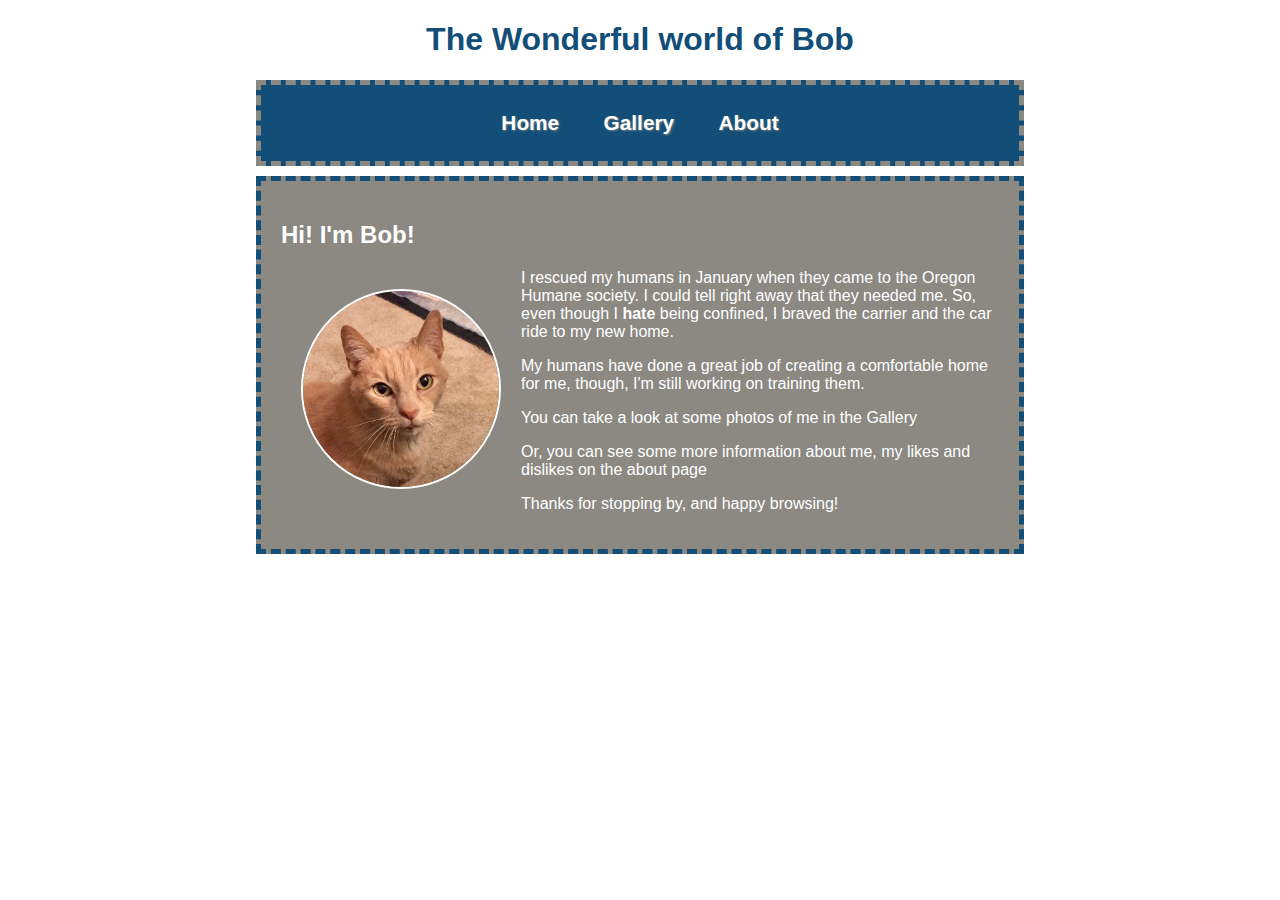
<file: index.html>
<!doctype html>
<html class="no-js" lang="">
    <head>
      <title>
        The Wonderful World of Bob
      </title>
      <link rel='stylesheet' type='text/css' href='styles.css' />
    </head>
    <body>
      <div class='main-header'>
        <h1 class='level1'>
          The Wonderful world of Bob
        </h1>
        <nav class='main-nav'>
          <ul class='nav-list'>
            <li class='nav-link active'><a href='index.html'>Home</a></li>
            <li class='nav-link'><a href='gallery.html'>Gallery</a></li>
            <li class='nav-link'><a href='about.html'>About</a></li>
          </ul>
        </nav>
    </div>
      <div class='content-div'>
        <h2 class='level2'>
          Hi! I'm Bob!
        </h2>
        <img class='intro-photo' src='photos/intro-photo.jpg'/>
        <p>I rescued my humans in January when they came to the Oregon Humane society. I could tell right away that they needed me. So, even though I <strong>hate</strong> being confined, I braved the carrier and the car ride to my new home.</p>
        <p>My humans have done a great job of creating a comfortable home for me, though,  I'm still working on training them. </p>
        <p>You can take a look at some photos of me in the Gallery</p>
        <p>Or, you can see some more information about me, my likes and dislikes on the about page</p>
        <p>Thanks for stopping by, and happy browsing!</p>
      </div>
    </body>
</html>
</file>
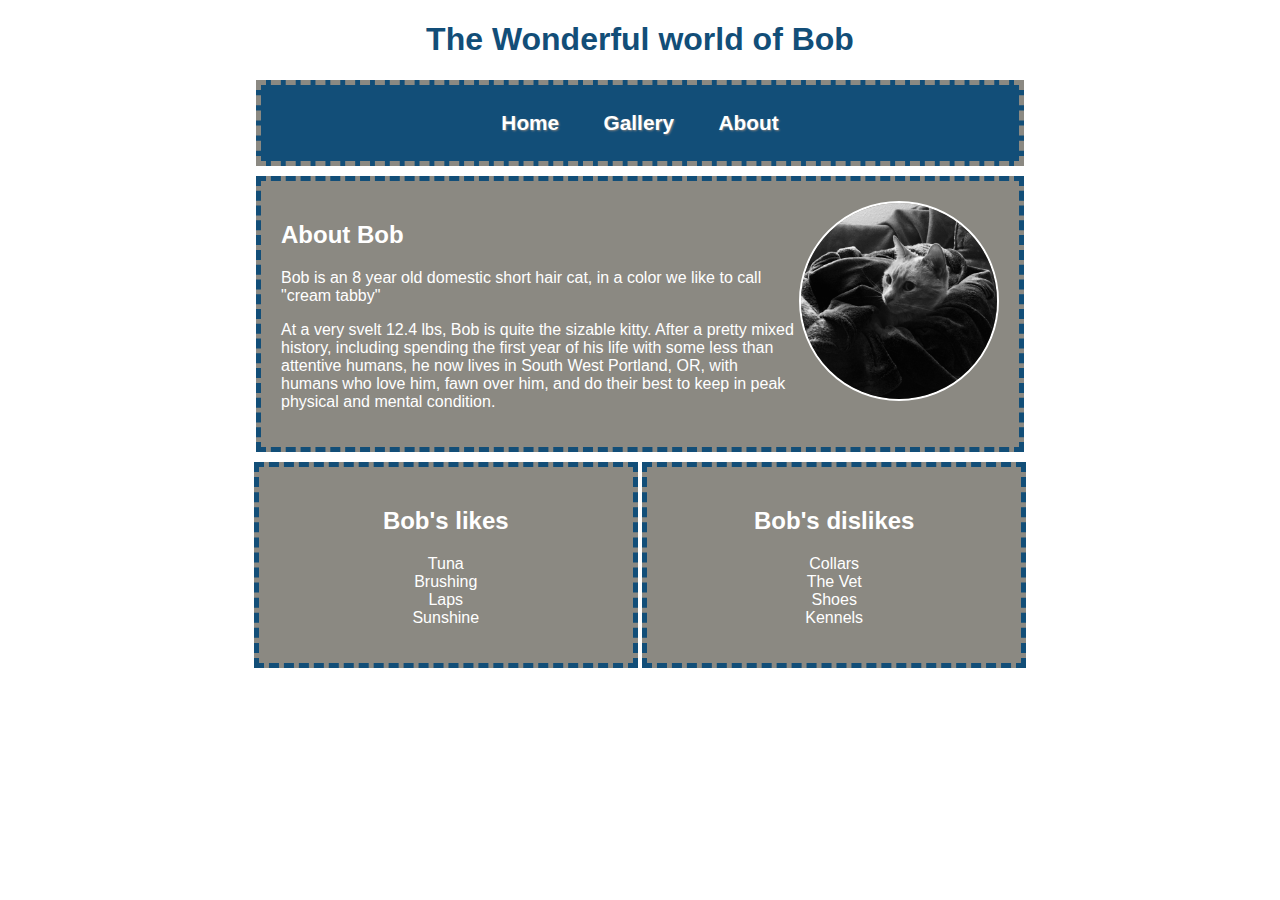
<file: about.html>
<!doctype html>
<html class="no-js" lang="">
    <head>
      <title>
        The Wonderful World of Bob
      </title>
      <link rel='stylesheet' type='text/css' href='styles.css' />
    </head>
    <body>
      <div class='main-header'>
        <h1 class='level1'>
          The Wonderful world of Bob
        </h1>
        <nav class='main-nav'>
          <ul class='nav-list'>
            <li class='nav-link'><a href='index.html'>Home</a></li>
            <li class='nav-link'><a href='gallery.html'>Gallery</a></li>
            <li class='nav-link active'><a href='about.html'>About</a></li>
          </ul>
        </nav>
      </div>
      <div class='content-div'>
        <img class='profile-photo' src='photos/blackandwhite.jpg'/>
        <h2>About Bob</h2>
        <p>Bob is an 8 year old domestic short hair cat, in a color we like to call "cream tabby"</p>
        <p>At a very svelt 12.4 lbs, Bob is quite the sizable kitty. After a pretty mixed history, including spending the first year of his life with some less than attentive humans, he now lives in South West Portland, OR, with humans who love him, fawn over him, and do their best to keep in peak physical and mental condition.</p>
      </div>
      <div class='card-div'>
        <h2>Bob's likes</h2>
        <ul class='list'>
          <li class='list-item'>Tuna</li>
          <li class='list-item'>Brushing</li>
          <li class='list-item'>Laps</li>
          <li class='list-item'>Sunshine</li>
        </ul>
      </div>
      <div class='card-div'>
        <h2>Bob's dislikes</h2>
        <ul class='list'>
          <li class='list-item'>Collars</li>
          <li class='list-item'>The Vet</li>
          <li class='list-item'>Shoes</li>
          <li class='list-item'>Kennels</li>
        </ul>
      </div>
    </body>
</html>
</file>
<file: styles.css>
/*---- Main Layout Styles ----*/

* {
  box-sizing: border-box;
}

body {
  margin: 0;
  padding: 0;
  text-align: center;
  font-family: 'Roboto', sans-serif;
  color: #FFF;
  background: white;
}

/*---- Container Styles ----*/
.main-header {
  max-width: 60%;
  margin:auto;
}

.content-div {
  max-width: 60%;
  margin: auto;
  margin-bottom: 10px;
  text-align: left;
  background-color: #8B8982;
  padding: 20px;
  align-content: center;
  border: 5px #124E78 dashed;
}

.card-div {
  width: 30%;
  display: inline-block;
  background-color: #8B8982;
  padding: 20px;
  border: 5px #124E78 dashed;
  margin-bottom:10px;
}
/* ---- Header Styles ----*/
.level1 {
  text-align: center;
  color: #124E78;
}

.level2 {

}

/*---- Nav Styles ----*/
.nav-link {
  display: inline-block;
  padding: 10px;
  margin: auto;
  text-decoration: none;
  font-size: 1.3em;
}

.nav-link a {
  text-decoration: none;
  font-weight: bold;
  color: white;
  text-shadow: 1px 1px 2px grey;
  padding: 10px;
  border-radius: 50%;
}

.nav-link a:hover {
  color: #6C91C2;
}

.main-nav {
  background-color: #124E78;
  align-content: center;
  list-style: none;
  border: 5px dashed #8B8982;
  margin-bottom: 10px;
}

.nav-list {
  padding-left: 0px;
}

/*---- Image Styles ----*/
.photo {
  width: 300px;
  display: inline-block;
  border-top:5px solid white;
  border-left:5px solid white;
  border-right:5px solid white;
  border-bottom:60px solid white;
  margin: 0px;
  box-shadow: 1px 1px 1px 2px #403F3C;
}

.gallery-list {
  list-style: none;
  padding: 0px;
  text-align: center;
}

.gallery-item {
  padding: 0px;
  display: inline-block;
  margin: 5px;
}

.gallery-item:hover {
  transform: rotate(-6deg);
}

.profile-photo {
  width: 200px;
  border-radius: 50%;
  float:right;
  border: 2px solid #FFF;
  margin-left: 5px;
}

.intro-photo {
  width: 200px;
  border-radius: 50%;
  float:left;
  margin: 20px;
  clear:both;
  border: 2px solid #FFF;
}

.profile-photo:hover {
  transform: scale(1.05);
  transform: rotate(2deg);
}

.intro-photo:hover {
  transform: scale(1.05);
  transform: rotate(2deg);
}

/*---- List Styles ----*/
.list {
  text-decoration: none;
  padding: 0px;
  list-style: none;
}
</file>
